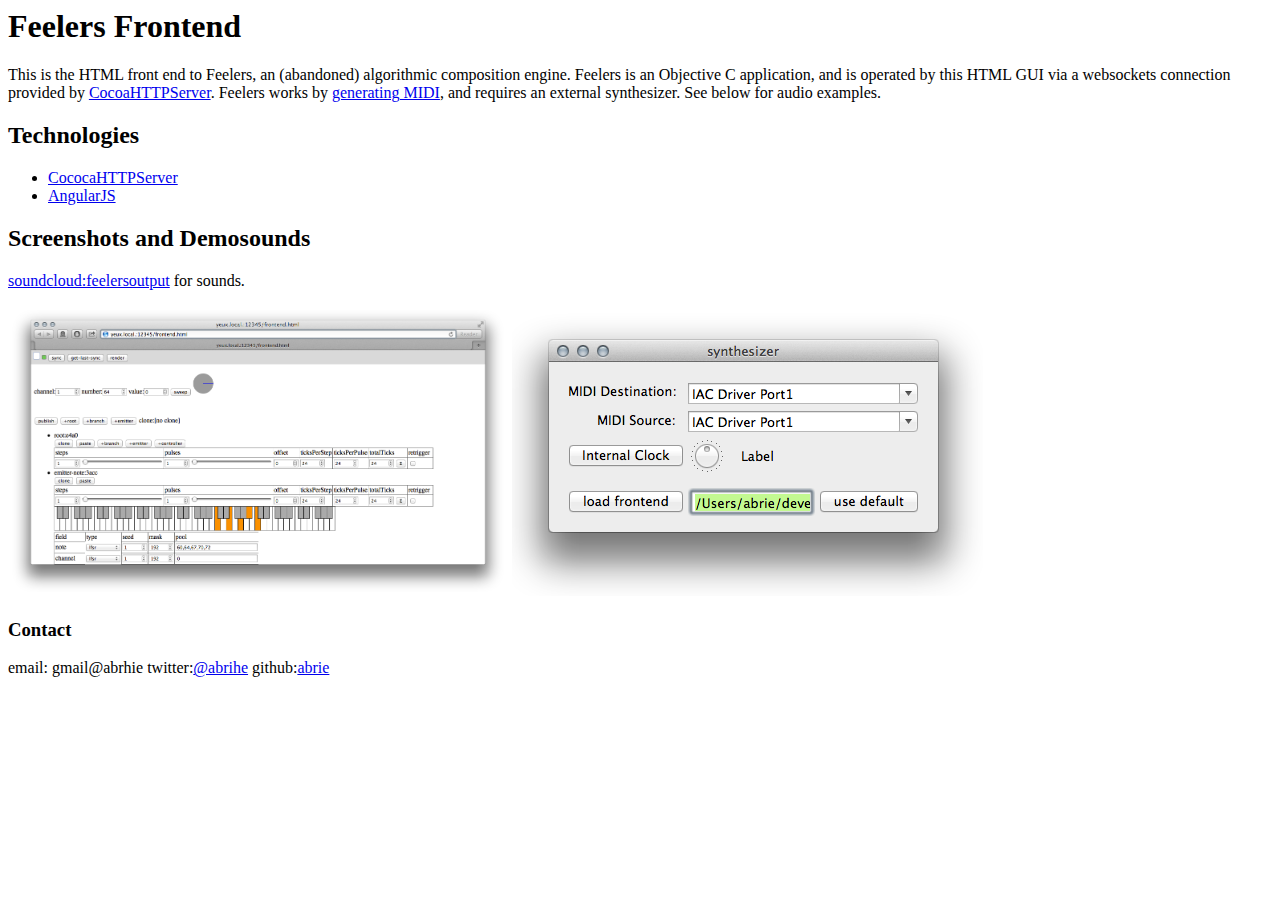
<file: index.html>
<html>
<head>
<title>Synthesizer named Feelers</title>
</head>
<body>
<h1>Feelers Frontend</h1>
<p>
    This is the HTML front end to Feelers, an (abandoned) algorithmic composition engine.
    Feelers is an Objective C application, and is operated by this HTML GUI via a websockets
    connection provided by <a href="https://github.com/robbiehanson/CocoaHTTPServer">CocoaHTTPServer</a>.
    Feelers works by <a href="https://github.com/abrie/midi‎">generating MIDI</a>, and requires an
    external synthesizer. See below for audio examples.
    </p>
<h2>Technologies</h2>
<ul>
<li><a href="https://github.com/robbiehanson/CocoaHTTPServer">CococaHTTPServer</a></li>
<li><a href="http://angularjs.org">AngularJS</a></li>
</ul>
<h2>Screenshots and Demosounds</h2>
<p>
<a href="http://soundcloud.com/feelersoutput">soundcloud:feelersoutput</a> for sounds.
<div>
    <a href="screenshot1.png"><img src="screenshot1.png" width="500"></a>
    <img src="screenshot2.png">
<div>
<h3>Contact</h2>
email: gmail@abrhie twitter:<a href="https://twitter.com/abrihe">@abrihe</a> github:<a href="http://github.com/abrie/synthesizer/">abrie</a>
</p>
</body>
<script type="text/javascript">

  var _gaq = _gaq || [];
    _gaq.push(['_setAccount', 'UA-37052115-1']);
      _gaq.push(['_trackPageview']);

        (function() {
                var ga = document.createElement('script'); ga.type = 'text/javascript'; ga.async = true;
                    ga.src = ('https:' == document.location.protocol ? 'https://ssl' : 'http://www') + '.google-analytics.com/ga.js';
                        var s = document.getElementsByTagName('script')[0]; s.parentNode.insertBefore(ga, s);
                          })();

                          </script>
</html>
</file>
